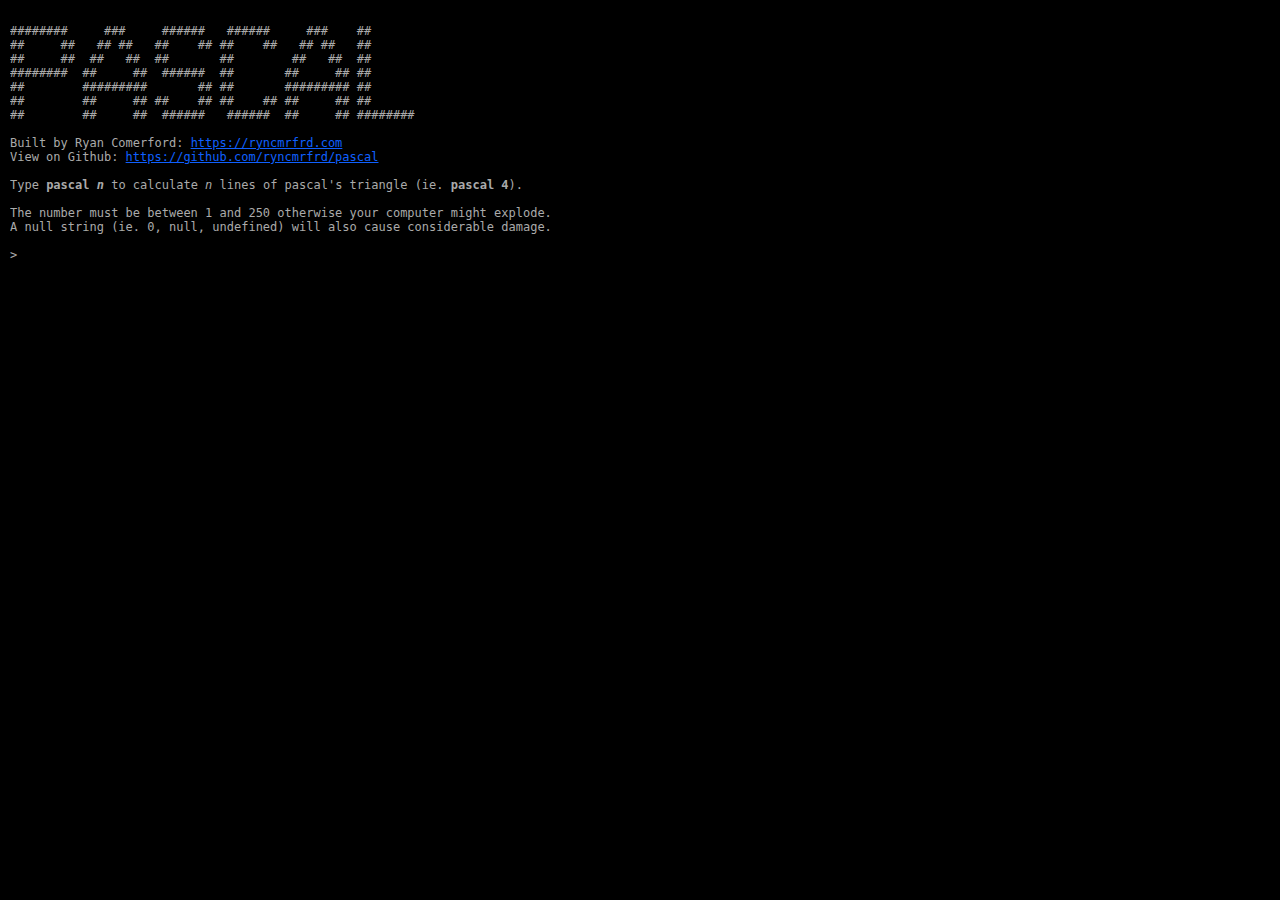
<file: docs/index.html>
<!DOCTYPE html>
<head>
    <meta charset='UTF-8'>
    <title>Pascal's Triangle Generator</title>
    <meta name='viewport' content='width=device-width, initial-scale=1.0'>
    <link rel="stylesheet" href="./terminal.min.css"/>
</head>
<body>
    <script src="./jquery.min.js"></script>
    <script src="./terminal.min.js"></script>
    <script>
        $('body').terminal({
            pascal: function(n){
                console.log(typeof n)
                if(typeof n != "number" || 0 > n || n > 250){
                    this.error(`Error: Argument must be a number must be between 1 and 250.`);
                } else{
                    var t1, t2;
                    res = "1";
                    p=n=>{r=[[1]];for(i=n-1;i--;){c=[];[0,...[...r].pop()].forEach((t,i,a)=>c.push(t+(a[i+1]||0)));res+="\n"+c;r.push(c)}}
                    this.pause();
                    t1 = performance.now();
                    p(n);
                    this.echo(res);
                    t2 = performance.now();
                    this.echo(`[[;darkgreen;]Calculated and displayed ${n} lines of pascal's triangle in ${Math.round(((t2 - t1) + Number.EPSILON) * 100) / 100} milliseconds.]`);
                    this.resume();
                }
            }
        },{ 
            greetings: `\n########     ###     ######   ######     ###    ##       \n##     ##   ## ##   ##    ## ##    ##   ## ##   ##       \n##     ##  ##   ##  ##       ##        ##   ##  ##       \n########  ##     ##  ######  ##       ##     ## ##       \n##        #########       ## ##       ######### ##       \n##        ##     ## ##    ## ##    ## ##     ## ##       \n##        ##     ##  ######   ######  ##     ## ########\n\nBuilt by Ryan Comerford: https://ryncmrfrd.com\nView on Github: https://github.com/ryncmrfrd/pascal\n\nType [[b;<COLOR>;<BACKGROUND>]pascal] [[bi;<COLOR>;<BACKGROUND>]n] to calculate [[i;<COLOR>;<BACKGROUND>]n] lines of pascal's triangle (ie. [[b;<COLOR>;<BACKGROUND>]pascal 4]).\n\nThe number must be between 1 and 250 otherwise your computer might explode.\nA null string (ie. 0, null, undefined) will also cause considerable damage.\n` 
        });
    </script>
</body>
</html>
</file>
<file: docs/terminal.min.css>
/*!
 *       __ _____                     ________                              __
 *      / // _  /__ __ _____ ___ __ _/__  ___/__ ___ ______ __ __  __ ___  / /
 *  __ / // // // // // _  // _// // / / // _  // _//     // //  \/ // _ \/ /
 * /  / // // // // // ___// / / // / / // ___// / / / / // // /\  // // / /__
 * \___//____ \\___//____//_/ _\_  / /_//____//_/ /_/ /_//_//_/ /_/ \__\_\___/
 *           \/              /____/                              version 2.17.5
 * http://terminal.jcubic.pl
 *
 * This file is part of jQuery Terminal.
 *
 * Copyright (c) 2011-2020 Jakub Jankiewicz <https://jcubic.pl/me>
 * Released under the MIT license
 *
 * Date: Sat, 04 Jul 2020 13:40:56 +0000
 */.cmd-prompt,.cmd-prompt div,.cmd .format,.terminal .terminal-output .format{display:inline-block}.cmd,.terminal h1,.terminal h2,.terminal h3,.terminal h4,.terminal h5,.terminal h6,.terminal pre{margin:0}.cmd .cmd-clipboard{position:absolute;left:-16px;top:0;width:16px;height:16px;background-color:transparent;border:none;color:transparent;outline:none;padding:0;resize:none;z-index:1000;overflow:hidden;white-space:pre;text-indent:-9999em;top:calc(var(--cursor-line, 0)*1em)}.cmd .cursor+span:empty,.cmd div.cmd-end-line span[data-text]:last-child,.cmd div.cmd-end-line span[data-text]:last-child span,.cmd span.cmd-end-line,.cmd span.cmd-end-line span,.cmd textarea{-webkit-touch-callout:none;-webkit-user-select:none;-khtml-user-select:none;-moz-user-select:none;-ms-user-select:none;user-select:none}.terminal audio,.terminal canvas,.terminal img,.terminal object{cursor:default}.terminal{position:relative;overflow-y:auto}terminal.terminal-temp{visibility:hidden}.terminal{contain:content}body.terminal{min-height:100vh;height:100%}html{height:100%}body.full-screen-terminal,body.terminal{margin:0;height:100%}body.full-screen-terminal .terminal{height:100%}.terminal>div.terminal-fill{min-height:100%;height:100%}.terminal>.terminal-font .terminal-resizer,.terminal>.terminal-resizer{position:absolute;top:0;right:0;bottom:0;left:0;overflow:hidden;pointer-events:none;z-index:-1;height:100%;border:none;padding:0;width:100%}.cmd{padding:0;position:relative;width:100%;z-index:300}.terminal a[tabindex="1000"],.terminal a[tabindex="1000"]:active,.terminal a[tabindex="1000"]:focus{outline:none}.cmd.cmd.cmd .cmd-inverted,.cmd.cmd.cmd .inverted,.terminal .inverted,.terminal .terminal-inverted{background-color:#aaa!important;color:#000!important}.cmd a[href] span,.terminal .terminal-output>:not(.raw) a[href] span{color:#0f60ff!important;--color:var(--link-color,#0f60ff);color:var(--link-color,#0f60ff)!important;text-decoration:underline}.cmd a[href]:hover span,.terminal .terminal-output>:not(.raw) a[href]:hover span{background-color:#0f60ff!important;background-color:var(--link-color,#0f60ff)!important;color:var(--background,#000)!important;text-decoration:none}.cmd .cmd-cursor{vertical-align:top}.cmd .cmd-cursor,.cmd .cmd-cursor-line>span,.cmd .cmd-cursor-line img{display:inline-block}.cmd-wrapper div [data-text]{vertical-align:top}.cmd .cmd-cursor.cmd-blink .fa,.cmd .cmd-cursor.cmd-blink .far,.cmd .cmd-cursor.cmd-blink .fas,.cmd .cmd-cursor.cmd-blink span[data-text]:not(.emoji):not(.fa):not(.far):not(.fas) span,.cmd .cmd-cursor .emoji{-webkit-animation:terminal-blink 1s linear infinite;-moz-animation:terminal-blink 1s infinite linear;-ms-animation:terminal-blink 1s infinite linear;animation:terminal-blink 1s linear infinite}.bar.cmd .cmd-inverted,.bar.terminal .inverted{box-shadow:-2px 0 0 -1px #aaa;box-shadow:-2px 0 0 -1px var(--original-color,#aaa)}.cmd .cmd-prompt,.terminal .terminal .terminal-output>div>div{display:block;height:auto}.cmd div,.terminal .terminal-output>div>div{min-height:14px;min-height:calc(var(--size, 1)*14px)}.terminal .terminal-output>div:not(.raw) div{white-space:nowrap}.cmd .cmd-prompt>span{float:left}.cmd span[style*=width],.terminal span[style*=width]{display:inline-block}.cmd,.cmd span,.terminal,.terminal-output>:not(.raw),.terminal-output>:not(.raw) a,.terminal-output>:not(.raw) span{font-family:monospace;font-size:12px;line-height:15px}.cmd span[data-text]:not(.cmd-inverted):not(.token):not(.emoji),.terminal-output>div:not(.raw) div>span:not(.token):not(.inverted):not(.terminal-inverted):not(.cmd-inverted):not(.terminal-error):not(.emoji){color:#aaa;background-color:#000}.cmd .cmd-prompt span,.cmd span.cmd-prompt{background-color:transparent!important}.cmd .emoji,.terminal-output .emoji{height:14px;background-size:contain;background-repeat:no-repeat;color:transparent;position:relative}.cmd .far span,.cmd .fa span,.cmd .fas span,.terminal .terminal-output .far span,.terminal .terminal-output .fa span,.terminal .terminal-output .fas span{background:transparent!important;color:transparent!important;clip:rect(1px,1px,1px,1px);position:absolute}.cmd .emoji,.cmd .emoji span,.terminal-output .emoji,.terminal-output .emoji span{display:inline-block;width:2ch}.cmd,.terminal{box-sizing:border-box}.cmd .cmd-cursor span:not(.token):not(.inverted){color:inherit;background-color:inherit}.cmd .emoji.emoji.emoji.emoji,.cmd .emoji.emoji.emoji.emoji span{color:transparent;background-color:transparent}.cmd .cmd-cursor *{background-color:transparent}.cmd div{clear:both}.cmd .cmd-prompt+div{clear:right}.cmd div,.terminal-output>div>div{min-height:15px}terminal .terminal-output>div{margin-top:-1px}.terminal-output>div.raw>div *{overflow-wrap:break-word;word-wrap:break-word}.terminal .terminal-font{position:absolute;float:left;font-size:inherit;line-height:inherit;top:-100%;left:0;margin-bottom:1px}.cmd>span:not(.cmd-prompt){float:left}.cmd .cmd-prompt span.cmd-line{display:block;float:none}.terminal table{border-collapse:collapse}.terminal td{border:1px solid #aaa}.cmd span[data-text]:not(.emoji):not(.fa):not(.fas):not(.far) span{background-color:inherit;color:inherit}.cmd [role=presentation].cmd-cursor-line{position:relative;z-index:100}.cmd .cmd-prompt{position:relative;z-index:200}.cmd [role=presentation]:not(.cmd-cursor-line){overflow:hidden}.cmd{--original-color:var(--color,#aaa)}.cmd a[href]{--original-color:var(--link-color,#0f60ff)}@-webkit-keyframes terminal-blink{0%,50%{background-color:#aaa;background-color:var(--original-color,#aaa);color:#000;color:var(--background,#000)}50.1%,to{background-color:inherit;color:inherit;color:var(--original-background,var(--original-color,#aaa))}}@-moz-keyframes terminal-blink{0%,50%{background-color:#aaa;background-color:var(--original-color,#aaa);color:#000;color:var(--background,#000)}50.1%,to{background-color:inherit;color:inherit;color:var(--original-background,var(--original-color,#aaa))}}@keyframes terminal-blink{0%,50%{background-color:#aaa;background-color:var(--original-color,#aaa);color:#000;color:var(--background,#000)}50.1%,to{background-color:inherit;color:inherit;color:var(--original-background,var(--original-color,#aaa))}}@-webkit-keyframes terminal-glow{0%,50%{background-color:#aaa;background-color:var(--original-color,#aaa);color:#000;color:var(--background,#000);box-shadow:0 0 3px #aaa;-webkit-box-shadow:0 0 3px var(--color,#aaa);box-shadow:0 0 3px var(--color,#aaa)}50.1%,to{background-color:inherit;color:inherit;-webkit-box-shadow:none;box-shadow:none}}@-moz-keyframes terminal-glow{0%,50%{background-color:#aaa;background-color:var(--original-color,#aaa);color:#000;color:var(--background,#000);box-shadow:0 0 3px #aaa;-moz-box-shadow:0 0 3px var(--color,#aaa);box-shadow:0 0 3px var(--color,#aaa)}50.1%,to{background-color:inherit;color:inherit;-moz-box-shadow:none;box-shadow:none}}@keyframes terminal-glow{0%,50%{background-color:#aaa;background-color:var(--original-color,#aaa);color:#000;color:var(--background,#000);box-shadow:0 0 3px #aaa;box-shadow:0 0 3px var(--color,#aaa)}50.1%,to{background-color:inherit;color:inherit;box-shadow:none}}@-webkit-keyframes terminal-bar{0%,50%{box-shadow:-2px 0 0 -1px #aaa;box-shadow:-2px 0 0 -1px var(--original-color,#aaa)}50.1%,to{box-shadow:none}}@-moz-keyframes terminal-bar{0%,50%{box-shadow:-2px 0 0 -1px #aaa;box-shadow:-2px 0 0 -1px var(--original-color,#aaa)}50.1%,to{box-shadow:none}}@keyframes terminal-bar{0%,50%{box-shadow:-2px 0 0 -1px #aaa;box-shadow:-2px 0 0 -1px var(--original-color,#aaa)}50.1%,to{box-shadow:none}}@-webkit-keyframes terminal-underline{0%,50%{box-shadow:0 2px 0 #aaa;box-shadow:0 2px 0 var(--original-color,#aaa)}50.1%,to{box-shadow:none}}@-moz-keyframes terminal-underline{0%,50%{box-shadow:0 2px 0 #aaa;box-shadow:0 2px 0 var(--original-color,#aaa)}50.1%,to{box-shadow:none}}@keyframes terminal-underline{0%,50%{box-shadow:0 2px 0 #aaa;box-shadow:0 2px 0 var(--original-color,#aaa)}50.1%,to{box-shadow:none}}.underline-animation .cmd-cursor.cmd-blink a,.underline-animation .cmd-cursor.cmd-blink span[date-text] span{-webkit-animation-name:terminal-underline;-moz-animation-name:terminal-underline;-ms-animation-name:terminal-underline;animation-name:terminal-underline}.glow-animation .cmd-cursor.cmd-blink a,.glow-animation .cmd-cursor.cmd-blink span span{-webkit-animation-name:terminal-glow;-moz-animation-name:terminal-glow;-ms-animation-name:terminal-glow;animation-name:terminal-glow}.bar-animation .cmd-cursor.cmd-blink a,.bar-animation .cmd-cursor.cmd-blink span span{-webkit-animation-name:terminal-bar;-moz-animation-name:terminal-bar;-ms-animation-name:terminal-bar;animation-name:terminal-bar}@supports (-ms-ime-align:auto){.cmd .cmd-clipboard{margin-left:-9999px}@keyframes terminal-blink{0%,50%{background-color:var(--original-color,#aaa);color:var(--background,#000)}50.1%,to{background-color:var(--background,#000);color:var(--original-color,#aaa)}}@keyframes terminal-bar{0%,50%{border-left-color:var(--color,#aaa)}50.1%,to{border-left-color:var(--background,#000)}}@keyframes terminal-underline{0%,50%{border-bottom-color:var(--color,#aaa);line-height:12px;line-height:calc(var(--size, 1)*12px)}50.1%,to{border-bottom-color:var(--background,#000);line-height:12px;line-height:calc(var(--size, 1)*12px)}}}@media (-ms-high-contrast:active),(-ms-high-contrast:none){.cmd .cmd-clipboard{margin-left:-9999px}.underline-animation .cursor.blink span span{margin-top:1px}@-ms-keyframes terminal-blink{0%,50%{background-color:#aaa;color:#000}50.1%,to{background-color:#000;color:#aaa}}}.cmd span[data-text]::-moz-selection,.cmd span[data-text]:not(.far):not(.fa):not(.fas) span::-moz-selection,.terminal .terminal-output .raw div::-moz-selection,.terminal .terminal-output::-moz-selection,.terminal .terminal-output div div::-moz-selection,.terminal .terminal-output div div a::-moz-selection,.terminal .terminal-output span[data-text]::-moz-selection,.terminal .terminal-output span[data-text]:not(.far):not(.fa):not(.fas) span::-moz-selection,.terminal h1::-moz-selection,.terminal h2::-moz-selection,.terminal h3::-moz-selection,.terminal h4::-moz-selection,.terminal h5::-moz-selection,.terminal h6::-moz-selection,.terminal pre::-moz-selection,.terminal td::-moz-selection{background-color:#aaa;color:#000}.cmd span[data-text]:not(.far):not(.fa):not(.fas) span::selection,.terminal .terminal-output .raw div::selection,.terminal .terminal-output::selection,.terminal .terminal-output div div::selection,.terminal .terminal-output div div a::selection,.terminal .terminal-output span[data-text]::selection,.terminal .terminal-output span[data-text]:not(.far):not(.fa):not(.fas) span::selection,.terminal h1::selection,.terminal h2::selection,.terminal h3::selection,.terminal h4::selection,.terminal h5::selection,.terminal h6::selection,.terminal pre::selection,.terminal td::selection{background-color:hsla(0,0%,66.7%,.99);color:#000}.cmd .emoji::-moz-selection,.cmd .emoji span::-moz-selection,.cmd textarea::-moz-selection,.terminal-output .emoji::-moz-selection,.terminal-output .emoji span::-moz-selection{background-color:transparent!important;color:transparent!important}.cmd .emoji::selection,.cmd .emoji span::selection,.cmd textarea::selection,.terminal-output .emoji::selection,.terminal-output .emoji span::selection{background-color:transparent!important;color:transparent!important}.terminal .terminal-output>:not(.raw) .terminal-error,.terminal .terminal-output>:not(.raw) .terminal-error *{color:red;color:var(--error-color,red)}.tilda{position:fixed;top:0;left:0;width:100%;z-index:1100}.ui-dialog-content .terminal{width:100%;height:100%;box-sizing:border-box}.ui-dialog .ui-dialog-content.dterm{padding:0}.clear{clear:both}.cmd a[href],.terminal .terminal-output>:not(.raw) a[href]{color:#0f60ff;color:var(--link-color,#0f60ff);cursor:pointer}.cmd a[href]:not(.terminal-inverted),.terminal .terminal-output>:not(.raw) a[href]:not(.terminal-inverted){--color:var(--link-color,#0f60ff)}.terminal .terminal-output>:not(.raw) a[href].terminal-inverted{background:var(--color,#ccc)}.cmd a[href]:hover,.terminal .terminal-output>:not(.raw) a[href]:hover{background-color:#0f60ff;background-color:var(--link-color,#0f60ff);color:var(--background,#000)!important;text-decoration:none}.terminal .terminal-fill{position:absolute;left:0;top:-100%;width:100%;height:100%;margin:1px 0 0;border:none;opacity:.01;pointer-events:none;box-sizing:border-box}.cmd-editable,.terminal,.terminal .terminal-fill{padding:10px}.cmd-editable{padding-top:0}.terminal{padding-bottom:0}.terminal .cmd{margin-bottom:10px;position:relative}@supports (--css:variables){.cmd,.cmd div,.cmd span[data-text]:not(.cmd-inverted):not(.token):not(.emoji),.terminal,.terminal-output>:not(.raw) a,.terminal-output>:not(.raw) div,.terminal-output>:not(.raw) span[data-text]:not(.token):not(.inverted):not(.terminal-inverted):not(.cmd-inverted):not(.terminal-error):not(.emoji){color:var(--color,#aaa);background-color:var(--background,#000)}.terminal span[style*="--length"]{width:calc(var(--length, 1)*var(--char-width, 7.23438)*1px);display:inline-block}.cmd,.cmd div,.cmd span,.terminal,.terminal-output>:not(.raw) a,.terminal-output>:not(.raw) div,.terminal-output>:not(.raw) span{font-size:calc(var(--size, 1)*12px);line-height:calc(var(--size, 1)*14px)}.cmd .emoji,.terminal-output .emoji{height:calc(var(--size, 1)*14px)}.cmd .clipboard{top:calc(var(--size, 1)*14*var(--cursor-line, 0)*1px)}.cmd.cmd.cmd .cmd-inverted,.cmd.cmd.cmd .inverted,.terminal .inverted{background-color:var(--color,#aaa)!important;color:var(--background,#000)!important}.cmd div{min-height:calc(var(--size, 1)*14px)}.cmd .cmd-cursor.cmd-blink{color:var(--color,#aaa);background-color:var(--background,#000)}.cmd .cmd-cursor.cmd-blink .emoji,.cmd .cmd-cursor.cmd-blink .fa,.cmd .cmd-cursor.cmd-blink .far,.cmd .cmd-cursor.cmd-blink .fas,.cmd .cmd-cursor.cmd-blink>span[data-text]:not(.emoji):not(.fa):not(.far):not(.fas) span,.cmd .cmd-cursor.cmd-blink a{-webkit-animation:var(--animation,terminal-blink) 1s infinite linear;-moz-animation:var(--animation,terminal-blink) 1s infinite linear;-ms-animation:var(--animation,terminal-blink) 1s infinite linear;animation:var(--animation,terminal-blink) 1s infinite linear}.cmd .cmd-cursor.cmd-blink .emoji,.cmd .cmd-cursor.cmd-blink .fa,.cmd .cmd-cursor.cmd-blink .far,.cmd .cmd-cursor.cmd-blink .fas{--original-background:inherit}.cmd .cmd-cursor.cmd-blink .emoji span{color:transparent;background:transparent}.cmd span[data-text]:not(.far):not(.fa):not(.fas):not(.emoji) span::-moz-selection,.terminal .terminal-output .raw div::-moz-selection,.terminal .terminal-output::-moz-selection,.terminal .terminal-output div div::-moz-selection,.terminal .terminal-output div div a::-moz-selection,.terminal .terminal-output span[data-text]::-moz-selection,.terminal .terminal-output span[data-text]:not(.far):not(.fa):not(.fas):not(.emoji) span::-moz-selection,.terminal h1::-moz-selection,.terminal h2::-moz-selection,.terminal h3::-moz-selection,.terminal h4::-moz-selection,.terminal h5::-moz-selection,.terminal h6::-moz-selection,.terminal pre::-moz-selection,.terminal td::-moz-selection{background-color:var(--color,#aaa);color:var(--background,#000)}.terminal .terminal-output div div a::-moz-selection{background-color:var(--link-color,rgba(15,96,255,.99))!important;color:var(--background,#000)!important}.terminal .terminal-output div div a:hover::-moz-selection{background-color:var(--link-color,rgba(2,50,144,.99))!important}.cmd span[data-text]:not(.far):not(.fa):not(.fas):not(.emoji) span::selection,.terminal .terminal-output .raw div::selection,.terminal .terminal-output::selection,.terminal .terminal-output div div::selection,.terminal .terminal-output div div a::selection,.terminal .terminal-output span[data-text]:not(.emoji)::selection,.terminal .terminal-output span[data-text]:not(.far):not(.fa):not(.fas):not(.emoji) span::selection,.terminal h1::selection,.terminal h2::selection,.terminal h3::selection,.terminal h4::selection,.terminal h5::selection,.terminal h6::selection,.terminal pre::selection,.terminal td::selection{background-color:var(--color,hsla(0,0%,66.7%,.99))!important;color:var(--background,#000)!important}.terminal .terminal-output div div a::selection{background-color:var(--link-color,rgba(15,96,255,.99))!important;color:var(--background,#000)!important}.terminal .terminal-output div div a:hover::selection{background-color:var(--link-color,rgba(2,50,144,.99))!important}}@supports (-ms-ime-align:auto){.cmd span[data-text]::selection,.terminal .terminal-output div div::selection,.terminal .terminal-output div div a::selection,.terminal h1::selection,.terminal h2::selection,.terminal h3::selection,.terminal h4::selection,.terminal h5::selection,.terminal h6::selection,.terminal pre::selection,.terminal td::selection{background-color:hsla(0,0%,66.7%,.99);color:#000}}.cmd .style .token.string,.cmd .token.entity,.cmd .token.operator,.cmd .token.string,.cmd .token.token,.cmd .token.url,.cmd .token.variable,.terminal .style .token.string,.terminal .token.entity,.terminal .token.operator,.terminal .token.string,.terminal .token.token,.terminal .token.url,.terminal .token.variable{background-color:inherit}.cmd .cursor-wrapper ul{list-style:none;margin:0;padding:0;float:left;position:absolute;top:14px;left:0}.cmd .cursor-wrapper li{cursor:pointer;white-space:nowrap}.cmd .cursor-wrapper li:hover{background:#aaa;color:#000}.cursor-wrapper{position:relative}.terminal-output div[style*="100%;"]{overflow:hidden}.terminal-output img{display:block}.cmd img{height:14px;height:calc(var(--size, 1)*14px);border:1px solid transparent}.cmd-cursor img{border-color:#ccc;border-color:var(--color,#ccc)}.terminal-output svg.terminal-broken-image{height:calc(var(--size, 1)*14px)}.terminal-output svg.terminal-broken-image use{fill:var(--color,#ccc)}.terminal-error{--color:var(--error-color)}.terminal-glow{--animation:terminal-glow}.terminal-glow .cmd-prompt>span,.terminal-glow .terminal-output>div a[href],.terminal-glow .terminal-output>div span,.terminal-glow [data-text] span,.terminal-glow a[data-text],.terminal-glow span[data-text]{text-shadow:1px 1px 5px #ccc;text-shadow:1px 1px 5px var(--color,#ccc)}.terminal-scroll-marker{position:relative;height:1px;margin-top:-1px;z-index:100}.terminal-scroll-marker div{position:absolute;bottom:0;left:0;right:0;z-index:200}.terminal-less{touch-action:none;overscroll-behavior-y:contain}.terminal-mobile.terminal-less .terminal-wrapper{pointer-events:none}.cmd-editable,.terminal-mobile.terminal-less .terminal-output a{pointer-events:visible}.cmd-editable:before{content:attr(data-cmd-prompt);display:inline-block}.cmd-editable{position:absolute;top:0;top:calc(var(--terminal-y, var(--cmd-y, 0)) + var(--terminal-scroll, 0)*1px);right:0;left:0;bottom:0;bottom:calc(var(--terminal-scroll, 0)*-1px);z-index:500;color:transparent;background:transparent;opacity:.01}.terminal::-webkit-scrollbar{width:10px;height:10px;width:calc(var(--size, 1)*10px);height:calc(var(--size, 1)*10px);background:#212020}.terminal::-webkit-scrollbar-thumb{background:#888}.terminal::-webkit-scrollbar-thumb:hover{background:#dcdcdc}.cmd .token{--original-color:var(--color)}
/*# sourceMappingURL=jquery.terminal.min.css.map */
</file>
